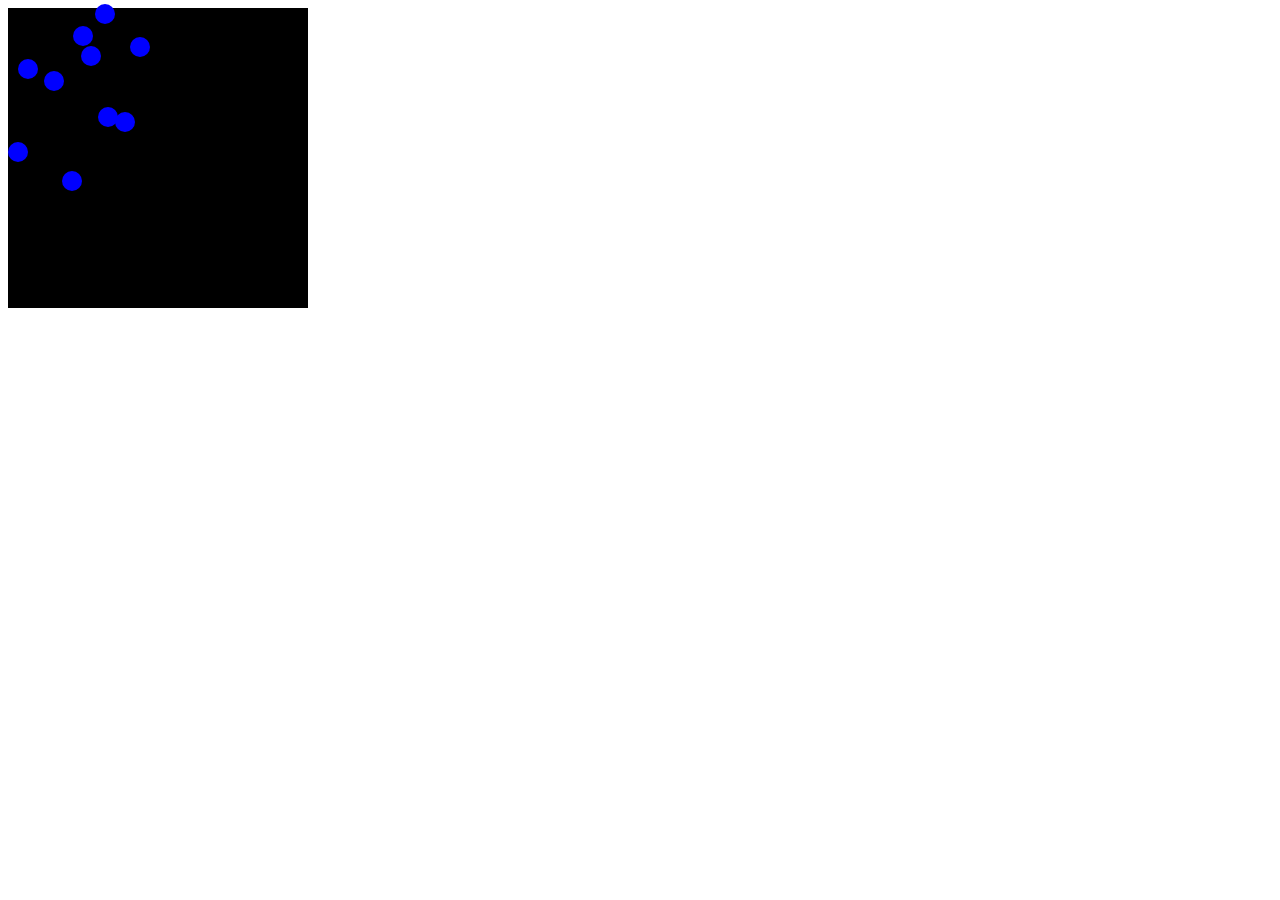
<file: asd-debugging-exercise/index.html>
<!DOCTYPE html>
<html>
<head>
    <meta charset="utf-8">
    <meta name="viewport" content="width=device-width">
    <title>Debugger Exercise</title>
    <link rel="stylesheet" href="index.css">
    <script src="https://code.jquery.com/jquery-3.1.0.js"></script>
    <script src="index.js"></script>
</head>
<body>
    <div id="board">

    </div>
</body>
</html>
</file>
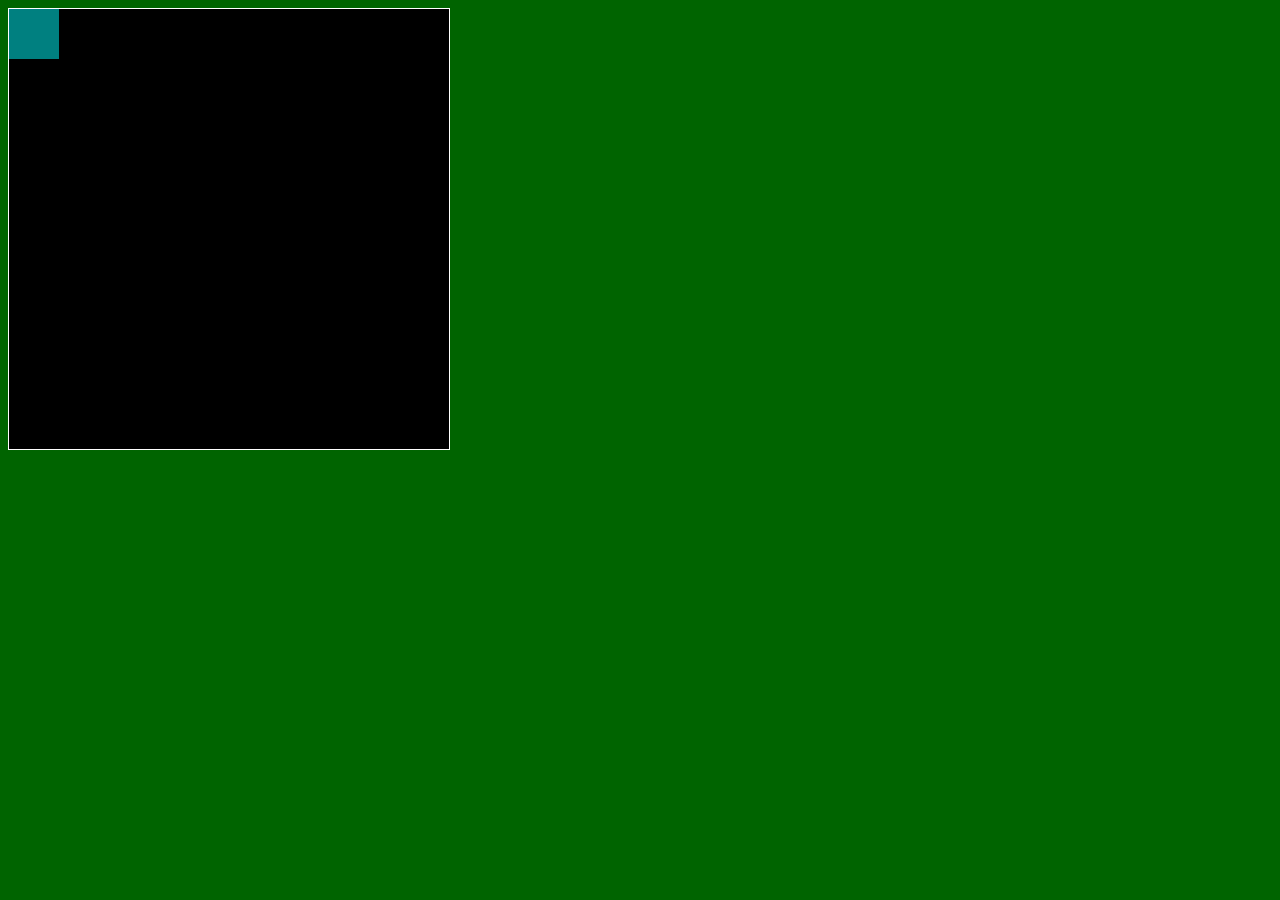
<file: Pong/index.html>
<!DOCTYPE html>
<html>
  <head>
    <title>Title</title>
    <!-- Load CSS files -->
    <link rel="stylesheet" type="text/css" href="index.css">
    
    <!-- Load JavaScript files -->
    <script src="jquery.min.js"></script>
    <script src="index.js"></script>
  </head>
  
  <body>
    <div id='board'>
      <div id='gameItem'></div>
    </div>
  </body>
</html>
</file>
<file: asd-debugging-exercise/index.css>
#board {
    background: black;
    width: 300px;
    height: 300px;
    left: 0px;
    top: 0px;
}


.circle {
    background: blue;
    width: 20px;
    height: 20px;
    border-radius: 10px;
    position: absolute;
}
</file>
<file: Pong/index.css>
body {
  background-color: darkgreen;
}

#board {
  width: 440px;
  height: 440px;
  border: 1px solid white;
  background-color: black;
  position: relative;
}

#gameItem {
  background-color: teal;
  width: 50px;
  height: 50px;
  position: absolute;
/*   left: 100px; */  /* Uncomment if you want to set a "starting" position */
/*   top: 100px;  */  /* Uncomment if you want to set a "starting" position */
}
</file>
